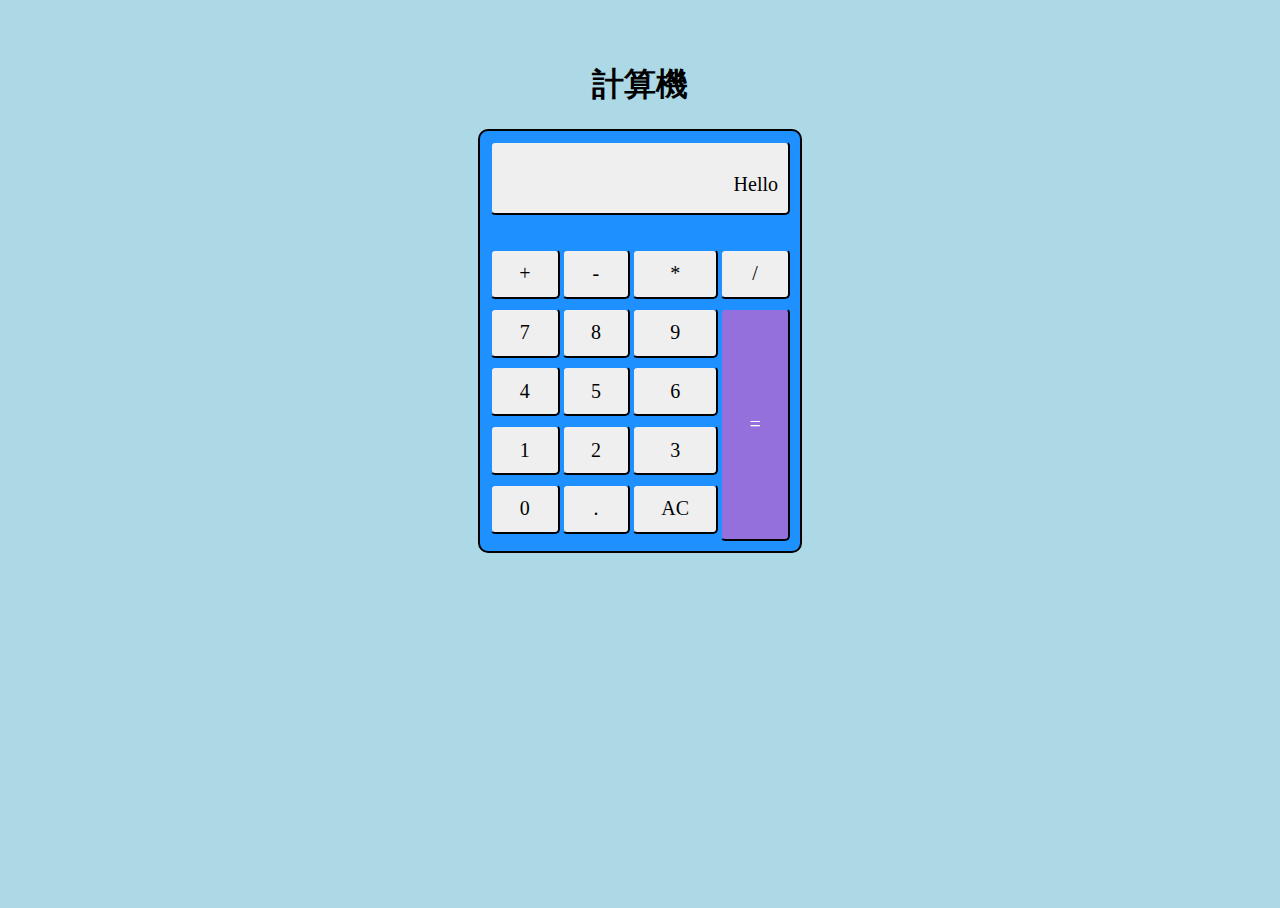
<file: calculatorApp/index.html>
<!DOCTYPE html>
<html lang="en">

<head>
  <meta charset="UTF-8">
  <meta name="viewport" content="width=device-width, initial-scale=1">
  <title>Calculator</title>
  <link href="style.css" rel="stylesheet">
  <script src="https://code.jquery.com/jquery-3.6.0.min.js"></script>
</head>

<body>
  <div class="global-container">
    <h1>計算機</h1>
    <div class="calc">
      <div class="screen">
        <p id="digits">Hello</p>
      </div>
      <div class="numpad">
        <button class="num-btn zero">0</button>
        <button class="num-btn one">1</button>
        <button class="num-btn two">2</button>
        <button class="num-btn three">3</button>
        <button class="num-btn four">4</button>
        <button class="num-btn five">5</button>
        <button class="num-btn six">6</button>
        <button class="num-btn seven">7</button>
        <button class="num-btn eight">8</button>
        <button class="num-btn nine">9</button>
        <button class="op-btn plus">+</button>
        <button class="op-btn minus">-</button>
        <button class="op-btn multiply">*</button>
        <button class="op-btn divide">/</button>
        <button class="op-btn dot">.</button>
        <button class="op-btn clear">AC</button>
        <button class="equal">=</button>
      </div>
    </div>
  </div>
  <script src="calc.js"></script>
</body>

</html>
</file>
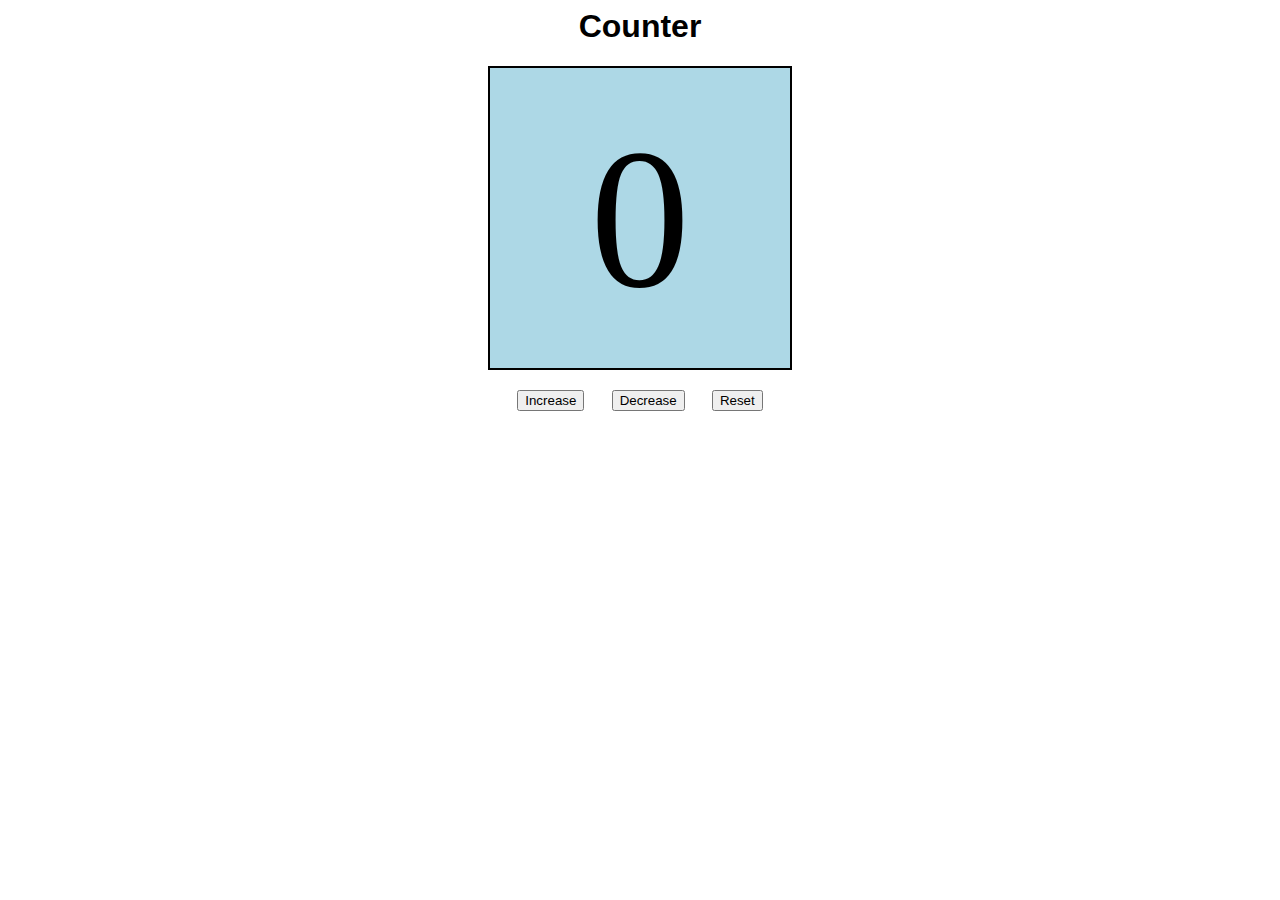
<file: counterApp/index.html>
<html>
  <head>
    <meta charset="UTF-8">
    <meta name="viewport" content="width=device-width, initial-scale=1">
    <title>Counter App</title>
    <link href="style.css" rel="stylesheet">
  </head>
  <body>
      <h1>Counter</h1>
    <div class="num">
      <p id="num-main">0</p>
    </div>
    <div class="btn-global">
      <button id="btn-1">Increase</button>
      <button id="btn-2">Decrease</button>
      <button id="btn-3">Reset</button>
    </div>
  <script src="counter.js"></script>
  </body>
</html>
</file>
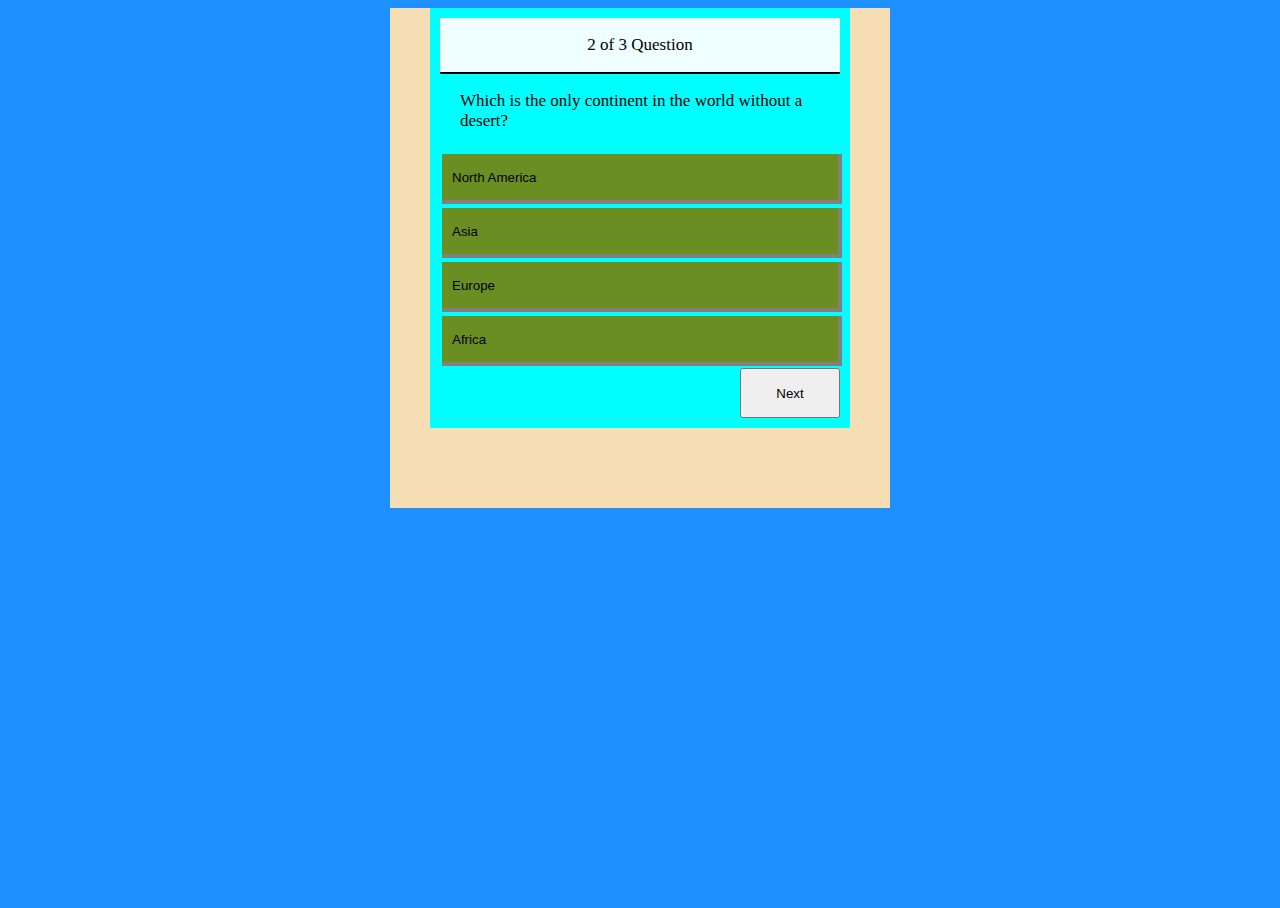
<file: quizApp/index.html>
<!DOCTYPE html>
<html lang="en">

<head>
  <meta charset="UTF-8">
  <meta name="viewport" content="width=device-width, initial-scale=1">
  <title>JS Quiz</title>
  <link href="style.css" rel="stylesheet">
  <script src="https://ajax.googleapis.com/ajax/libs/jquery/3.7.1/jquery.min.js"></script>
</head>

<body>
  <main>
    <div class="container">
      <div class="content">
        <nav class="top-shelf">
          <div class="que-status">
            <p><span class="current">2</span> of <span class="total">3</span> Question</p>
          </div>
          <div id="timer"></div>
        </nav>
        <p class="question">Which is the only continent in the world without a desert?</p>
        <div class="opt-area">
          <button class="opt">North America</button>
          <button class="opt">Asia</button>
          <button class="opt">Europe</button>
          <button class="opt">Africa</button>
        </div>
        <footer class="footer">
          <button class="btn-nxt">Next</button>
        </footer>
      </div>
    </div>
  </main>
  <script src="quiz.js"></script>

</body>

</html>
</file>
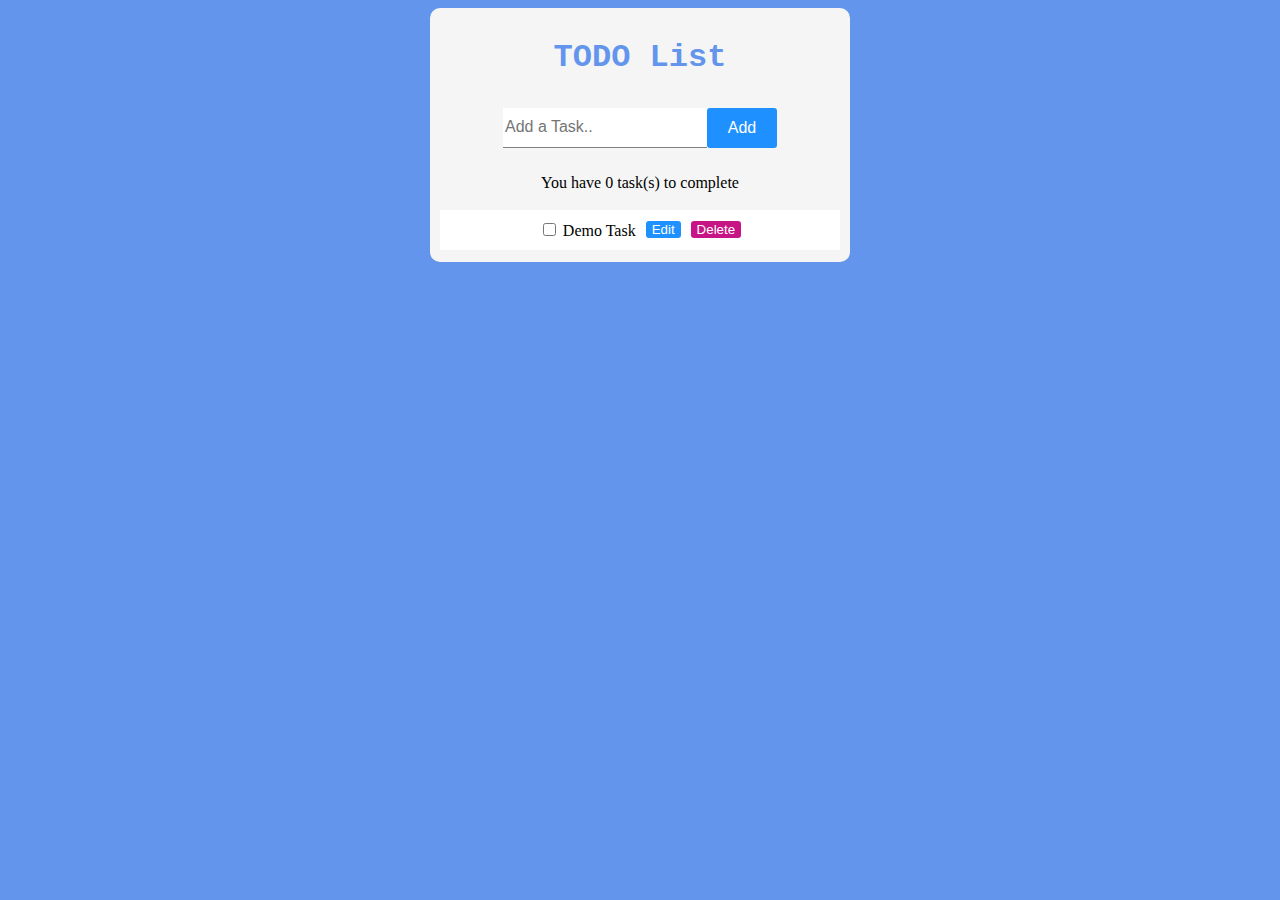
<file: toDoList/index.html>
<!DOCTYPE html>
<html lang="en">

<head>
  <meta charset="UTF-8">
  <meta name="viewport" content="width=device-width, initial-scale=1">
  <title></title>
  <link href="style.css" rel="stylesheet">
</head>

<body>
  <div class="global">
    <div class="container">
      <h1>TODO List</h1>
      <div class="add-region">
        <input id="task-input" name="add-it" type="text" placeholder="Add a Task.."></input>
        <button id="add-btn">Add</button>
      </div>
      <p>You have <span id="remaining-task">0</span> task(s) to complete</p>
      <div class="tasks-region">
        <div class="input-box">
          <div class="input-one">
            <input type="checkbox"></input>
            <span class="check-text">Demo Task</span>
          </div>
          <button class="edit-task-btn">Edit</button>
          <button class="delete-task-btn">Delete</button>
        </div>
      </div>
    </div>
  </div>
  <script src="toDO.js"></script>
</body>

</html>
</file>
<file: calculatorApp/style.css>
html,
body {
  height: 100vh;
  background-color: lightblue;
}

.global-container {
  display: flex;
  background-color: lightblue;
  flex-direction: column;
  align-items: center;
  justify-content: center;
  height: 600px;
}

h1 {
  font-family: "Monaco";
  margin-top: 0px;
}

.zero {
  grid-area: zero;
}

.one {
  grid-area: one;
}

.two {
  grid-area: two;
}

.three {
  grid-area: three;
}

.four {
  grid-area: four;
}

.five {
  grid-area: five;
}

.six {
  grid-area: six;
}

.seven {
  grid-area: seven;
}

.eight {
  grid-area: eight;
}

.nine {
  grid-area: nine;
}

.plus {
  grid-area: plus;
}

.minus {
  grid-area: minus;
}

.multiply {
  grid-area: multiply;
}

.divide {
  grid-area: divide;
}

.dot {
  grid-area: dot;
}

.clear {
  grid-area: clear;
}

.equal {
  grid-area: equal;
  background-color: mediumpurple;
  color: white;
}

.screen {
  background-color: #EFEFEF;
  font-size: 20px;
  font-family: "Monaco";
  border: 2px solid black;
  border-top-color: dodgerblue;
  border-left-color: dodgerblue;
  border-style: outset;
  border-radius: 5px;
}

.num-btn {
  height: 50px;
  font-size: 20px;
  font-family: "Monaco";
  border-top-color: dodgerblue;
  border-left-color: dodgerblue;
  border-style: outset;
  border-radius: 5px;
}

.op-btn {
  height: 50px;
  font-size: 20px;
  font-family: "monaco";
  border-top-color: dodgerblue;
  border-left-color: dodgerblue;
  border-style: outset;
  border-radius: 5px;
}

.equal {
  font-size: 20px;
  font-family: "monaco";
  border-top-color: dodgerblue;
  border-left-color: dodgerblue;
  border-style: outset;
  border-radius: 5px;
}

.screen {
  height: 50px;
  padding: 10px;
  text-align: end;
  font-family: "Monaco";
}

.calc {
  display: grid;
  padding: 10px;
  border: 2px solid black;
  border-radius: 10px;
  height: 400px;
  width: 300px;
  grid-template-columns: auto;
  background-color: dodgerblue;
}


.numpad {
  display: grid;
  grid-template-areas: 'plus minus multiply divide' 'seven eight nine equal' 'four five six equal' 'one two three equal' 'zero dot clear equal';
  column-gap: 2px;
  row-gap: 2px;
}
</file>
<file: counterApp/style.css>
h1 {
  text-align: center;
  font-family: "Helvetica";
}

.num {
  display: flex;
  margin: auto;
  background-color: lightblue;
  width: 300px;
  height: 300px;
  border: 2px solid black;
  justify-content: center;
  align-items: center;
  font-family: "Times New Roman";
  font-size: 200px;
}

.btn-global {
  display: flex;
  margin-top: 20px;
  margin-left: auto;
  margin-right: auto;
  width: 300px;
  justify-content: space-evenly;
}
</file>
<file: quizApp/style.css>
html,
body {
  height: 100vh;
  background-color: dodgerblue;
}

.container {
  width: 500px;
  height: 500px;
  background-color: wheat;
  margin: auto;
}

.content {
  margin: auto;
  padding: 10px;
  display: flex;
  flex-direction: column;
  width: 400px;
  height: 400px;
  font-size: 17px;
  font-family: "Monaco";
  background-color: aqua;
}

.top-shelf {
  display: flex;
  flex-direction: row;
  justify-content: center;
  background-color: azure;
  border-bottom: 2px solid black;
}

.question {
  height: 50px;
  text-align: left;
  padding-left: 20px;
  padding-right: 20px;
}

.opt {
  background-color: olivedrab;
  margin: 2px;
  padding-left: 10px;
  text-align: left;
  width: 100%;
  height: 50px;
  border: 4px solid grey;
  border-top: none;
  border-left: none;
}

.opt-area {
  display: flex;
  flex-direction: column;
}

.footer {
  display: flex;
  justify-content: right;
  align-items: center;
}

.btn-nxt {
  height: 50px;
  width: 100px;
}
</file>
<file: toDoList/style.css>
html {
  font-family: "Monaco";
  height: 100%;
  background-color: cornflowerblue;
}

.global {
  display: flex;
  justify-content: center;
  align-items: center;
  background-color: cornflowerblue;
  height: 100%;
}

.container {
  display: flex;
  flex-direction: column;
  padding: 10px;
  width: 400px;
  background-color: whitesmoke;
  height: auto;
  justify-content: center;
  align-items: center;
  border-radius: 10px;
}

h1 {
  font-family: "Courier New";
  color: cornflowerblue;
}

.task-region {
  display: flex;
}

.add-region {
  margin: 10px;
  display: flex;
  width: 100%;
  height: 40px;
  justify-content: center;
}

.input-box {
  display: flex;
  flex-direction: row;
  height: 40px;
  margin-top: 2px;
  margin-bottom: 2px;
  background-color: white;
  width: 400px;
  border: 2px;
  justify-content: center;
  align-items: center;
}

#add-btn {
  color: white;
  font-size: 16px;
  background-color: dodgerblue;
  border: none;
  border-radius: 3px;
  height: 40px;
  width: 70px;

}

.edit-task-btn,
.delete-task-btn {
  margin-left: 10px;
  border: none;
  border-radius: 3px;
}

.edit-task-btn {
  color: white;
  background-color: dodgerblue;
}

.delete-task-btn {
  color: white;
  background-color: mediumvioletred;
}

#task-input {
  font-size: 16px;
  border-right: none;
  border-left: none;
  border-top: none;
  border-bottom: 1px solid grey;
  width: 200px;
}
</file>
